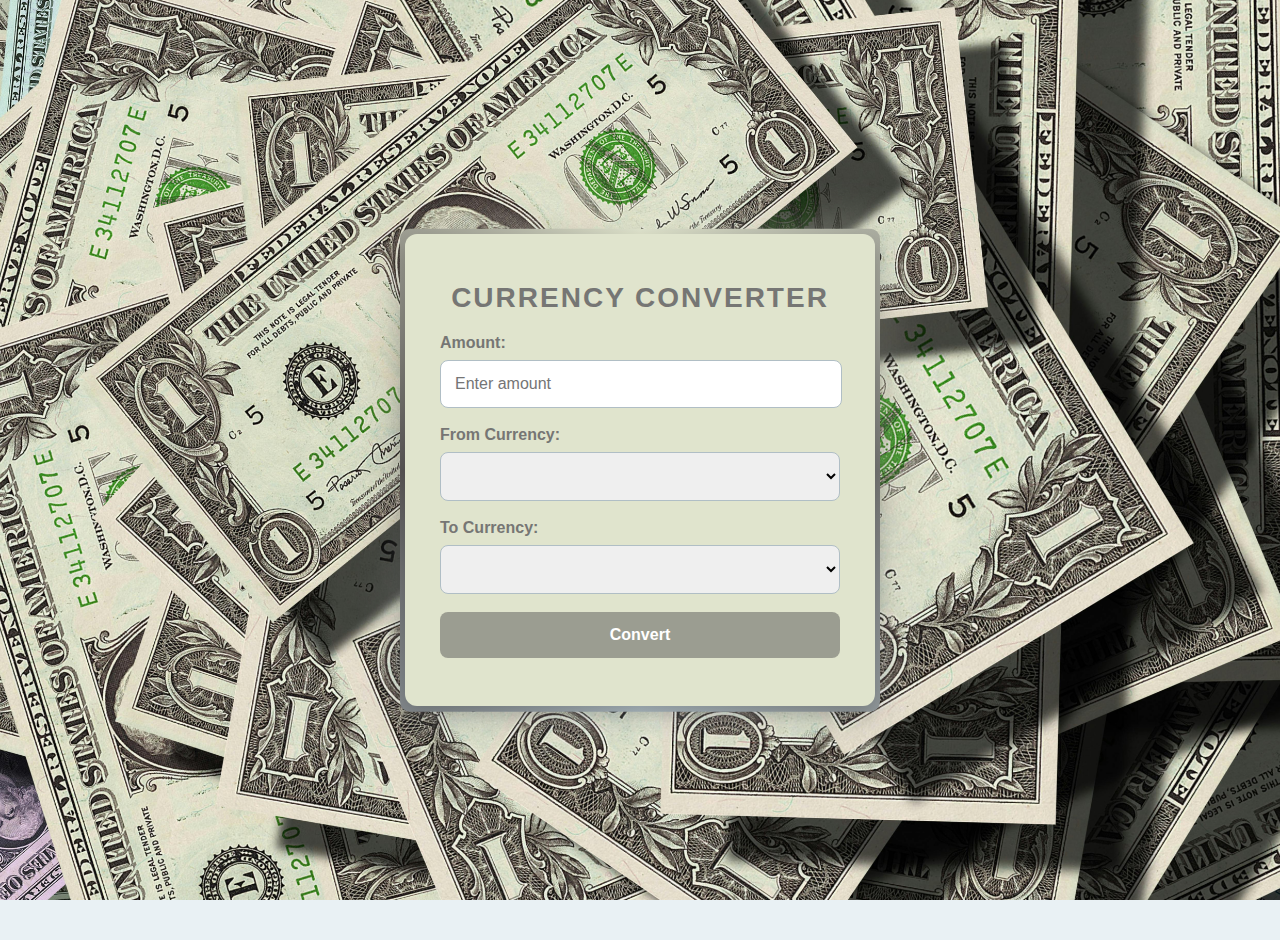
<file: ICT labProject/index.html>
<!DOCTYPE html>
<html lang="en">
<head>
    <meta charset="UTF-8">
    <meta name="viewport" content="width=device-width, initial-scale=1.0">
    <title>Currency Converter with API</title>
    <link rel="stylesheet" href="my_currency.css">
</head>
<body>
    <div class="parent-container">
        <div class="container">
            <h1>Currency Converter</h1>
            <label for="amount">Amount:</label>
            <input type="number" class="amount" id="amount" placeholder="Enter amount" required>

            <label for="fromCurrency">From Currency:</label>
            <select id="fromCurrency" required></select>

            <label for="toCurrency">To Currency:</label>
            <select id="toCurrency" required></select>

            <button id="convertButton">Convert</button>
            <p id="result"></p>
        </div>
    </div>

    <script src="currency_converter_api_script.js"></script>
</body>
</html>
</file>
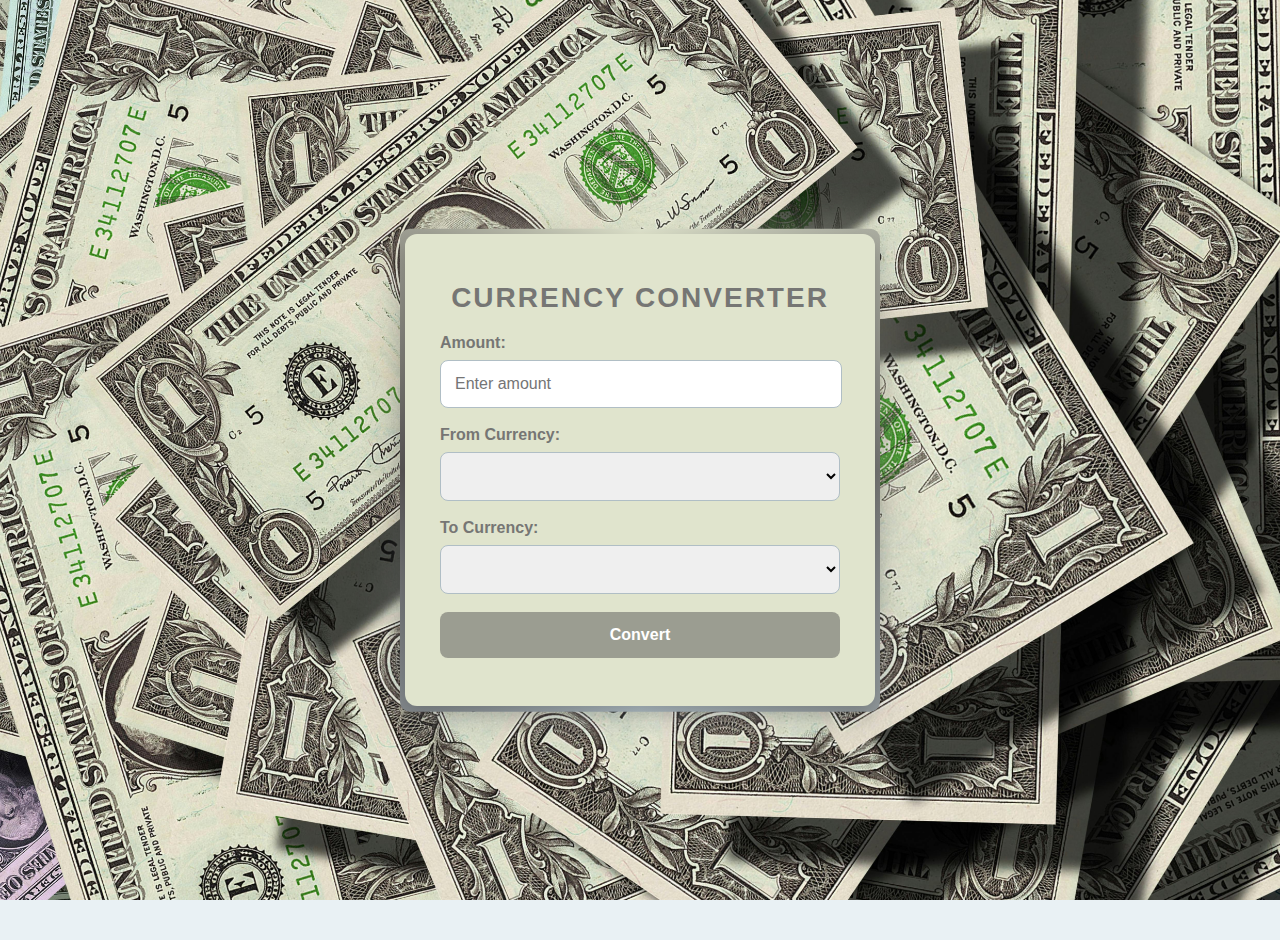
<file: ICT labProject/my_currenyhtml.html>
<!DOCTYPE html>
<html lang="en">
<head>
    <meta charset="UTF-8">
    <meta name="viewport" content="width=device-width, initial-scale=1.0">
    <title>Currency Converter with API</title>
    <link rel="stylesheet" href="my_currency.css">
</head>
<body>
    <div class="parent-container">
        <div class="container">
            <h1>Currency Converter</h1>
            <label for="amount">Amount:</label>
            <input type="number" class="amount" id="amount" placeholder="Enter amount" required>

            <label for="fromCurrency">From Currency:</label>
            <select id="fromCurrency" required></select>

            <label for="toCurrency">To Currency:</label>
            <select id="toCurrency" required></select>

            <button id="convertButton">Convert</button>
            <p id="result"></p>
        </div>
    </div>

    <script src="currency_converter_api_script.js"></script>
</body>
</html>
</file>
<file: ICT labProject/my_currency.css>
body {
    margin: 0;
    font-family: 'Segoe UI', Tahoma, Geneva, Verdana, sans-serif;
    background-color: #e9f1f4;
    display: flex;
    justify-content: center;
    align-items: center;
    min-height: 100vh;
    color: #333;
    padding: 20px;
    background-image: url('bg2.jpg'); 
    background-size: cover;
    background-position: center;
    background-attachment: fixed;
}

.parent-container {
    display: flex;
    flex-direction: column;
    align-items: center;
    justify-content: center;
    gap: 20px; /* Add spacing between the form and the image */
}

.container {
    background: #e0e4cd;
    width: 100%;
    max-width: 400px; /* Increased max-width for a more spacious look */
    padding: 30px 35px;
    border-radius: 12px;
    box-shadow: 0 8px 20px rgba(0, 0, 0, 0.2); /* Slightly darker shadow for depth */
    text-align: center;
    transition: transform 0.3s ease-in-out;
    position: relative;
}

@property --angle{
    syntax: "<angle>";
    initial-value: 0deg;
    inherits: false;
}

.container::after, .container::before{
    content: '';
    position: absolute;
    height: 100%;
    width: 100%;
    background-image: conic-gradient(from var(--angle), #e0e4cd, #767674, #b0bec5, #5a5757, #e0e4cd);
    top: 50%;
    translate: -50% -50%;
    z-index: -1;
    padding: 5px;
    border-radius: 10px;
    animation: 5s spin linear infinite;    
}

.container::before{
    filter: blur(1.5rem);
    opacity: 0.5;
}

@keyframes spin {
    form{
        --angle: 0deg 
    }
    to{
        --angle: 360deg
    }
}

.amount{
    width: 93%;
}

h1 {
    font-size: 28px;
    margin-bottom: 20px;
    color: #767674;
    font-weight: 800;
    text-transform: uppercase;
    letter-spacing: 2px;
}

label {
    display: block;
    margin-bottom: 8px;
    font-weight: 600;
    text-align: left;
    color: #767674;
}

input, select {
    width: 100%;
    padding: 14px;
    margin-bottom: 18px;
    border: 1px solid #b0bec5;
    border-radius: 8px;
    font-size: 16px;
    transition: border-color 0.3s, box-shadow 0.3s;
}

input:focus, select:focus {
    outline: none;
    border-color: #42a5f5;
    box-shadow: 0 0 8px rgba(66, 165, 245, 0.3);
}

button {
    width: 100%;
    padding: 14px;
    background: #68686593;
    color: white;
    border: none;
    border-radius: 8px;
    font-size: 16px;
    font-weight: bold;
    cursor: pointer;
    transition: background 0.3s ease, box-shadow 0.3s ease, transform 0.2s ease;
}

button::after{
    content: "";
    z-index: -1;
    position: absolute;
    width: 100%;
    height: 100%;
    background-color: #333;
    left: 0;
    top: 0;
    border-radius: 10px;
}

button::before{
    content: "";
    background: linear-gradient(
        45deg,
        #a9a9a9 , #778899, #a9a9a9, #d3d3d3,
        #555555, #bebebe, #acacac, #838996
    );
    position: absolute;
    top: -2px;
    left: -2px;
    background-size: 600%;
    z-index: -1;
    width: calc(100% + 4px);
    height:  calc(100% + 4px);
    filter: blur(10px);
    animation: glowing 20s linear infinite;
    transition: opacity .3s ease-in-out;
    border-radius: 10px;
    opacity: 0;
      
}

button:hover {
    background: #686865;
    box-shadow: 0 4px 12px rgba(30, 136, 229, 0.2);
    transform: translateY(-2px);
}

@keyframes glowing {
    0% {background-position: 0 0;}
    50% {background-position: 400% 0;}
    100% {background-position: 0 0;}
}

button:hover::before {
    opacity: 1;
}
  
button:active:after {
    background: transparent;
 }
  
button:active {
    color: #000;
    font-weight: bold;
}

p {
    font-size: 16px;
    margin-top: 16px;
    color: #2c3e50;
}

p#error {
    color: #767674d7;
    font-weight: bold;
}

p#result {
    font-size:  18px;
    font-weight: bold;
    color: #767674;
    margin-top: 18px;
}



.floating-image {
    max-width: 400px; /* Adjusted to match the container width */
    width: 100%;
    height: auto; /* Maintain the image's aspect ratio */
    border-radius: 8px; /* Optional: rounded edges for consistency */
    box-shadow: 0 4px 8px rgba(0, 0, 0, 0.2); /* Optional: shadow effect */
}

/* Media Query for Responsiveness */
@media (max-width: 480px) {
    .container {
        padding: 20px 25px;
        max-width: 90%;
    }

    .floating-image {
        max-width: 90%; /* Adjust image size for smaller screens */
    }

    h1 {
        font-size: 24px;
    }

    input, select, button {
        font-size: 14px;
    }
}
</file>
